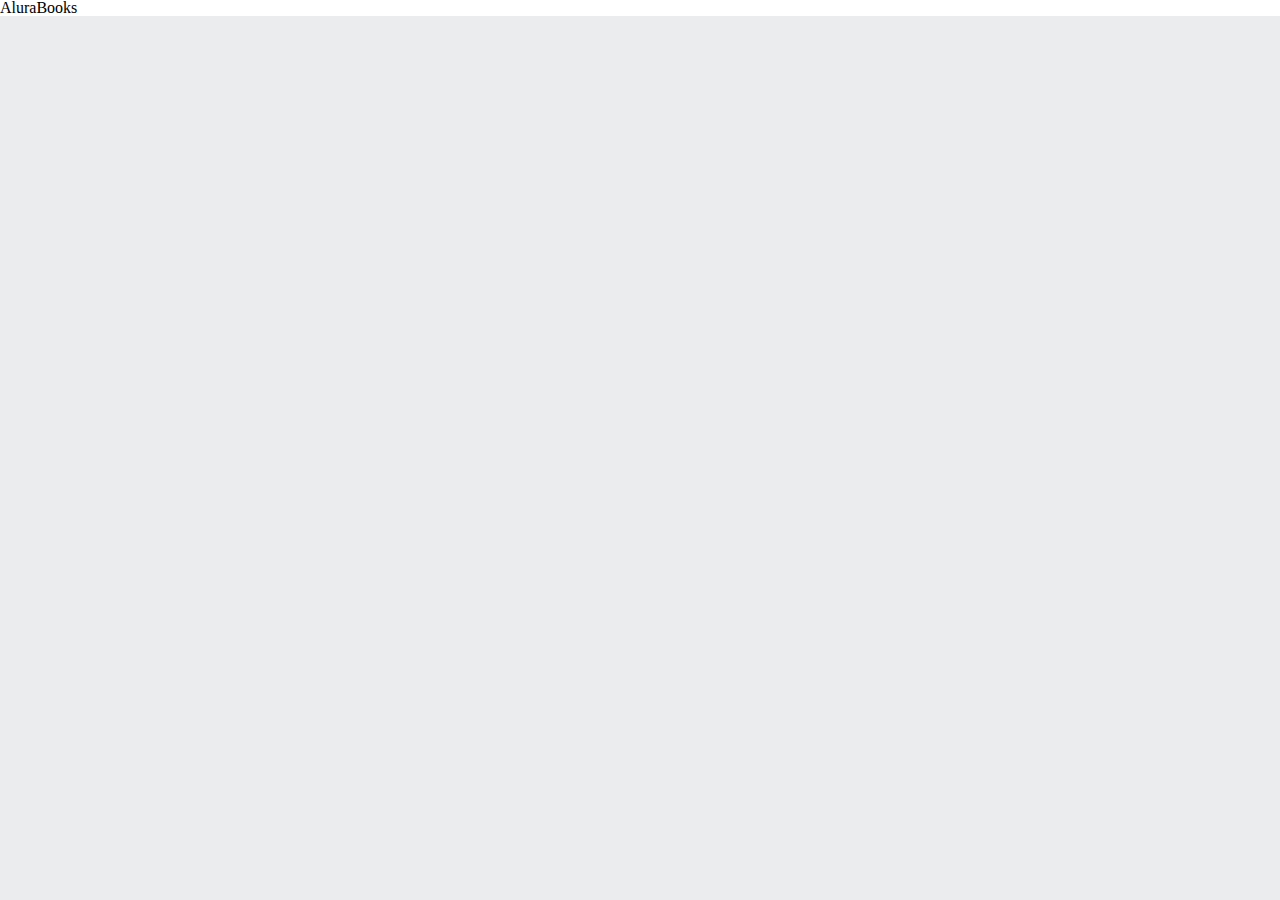
<file: Tua irmã, aquela gorda/index.html>
<!DOCTYPE html>
<html lang="en">
<head>
    <meta charset="UTF-8">
    <meta name="viewport" content="width=device-width, initial-scale=1.0">
    <title>AluraBooks</title>
    <link rel="stylesheet" href="reset.css">
    <link rel="stylesheet" href="style.css">
</head>

<body>

    <h1>AluraBooks</h1>

</body>
</html>
</file>
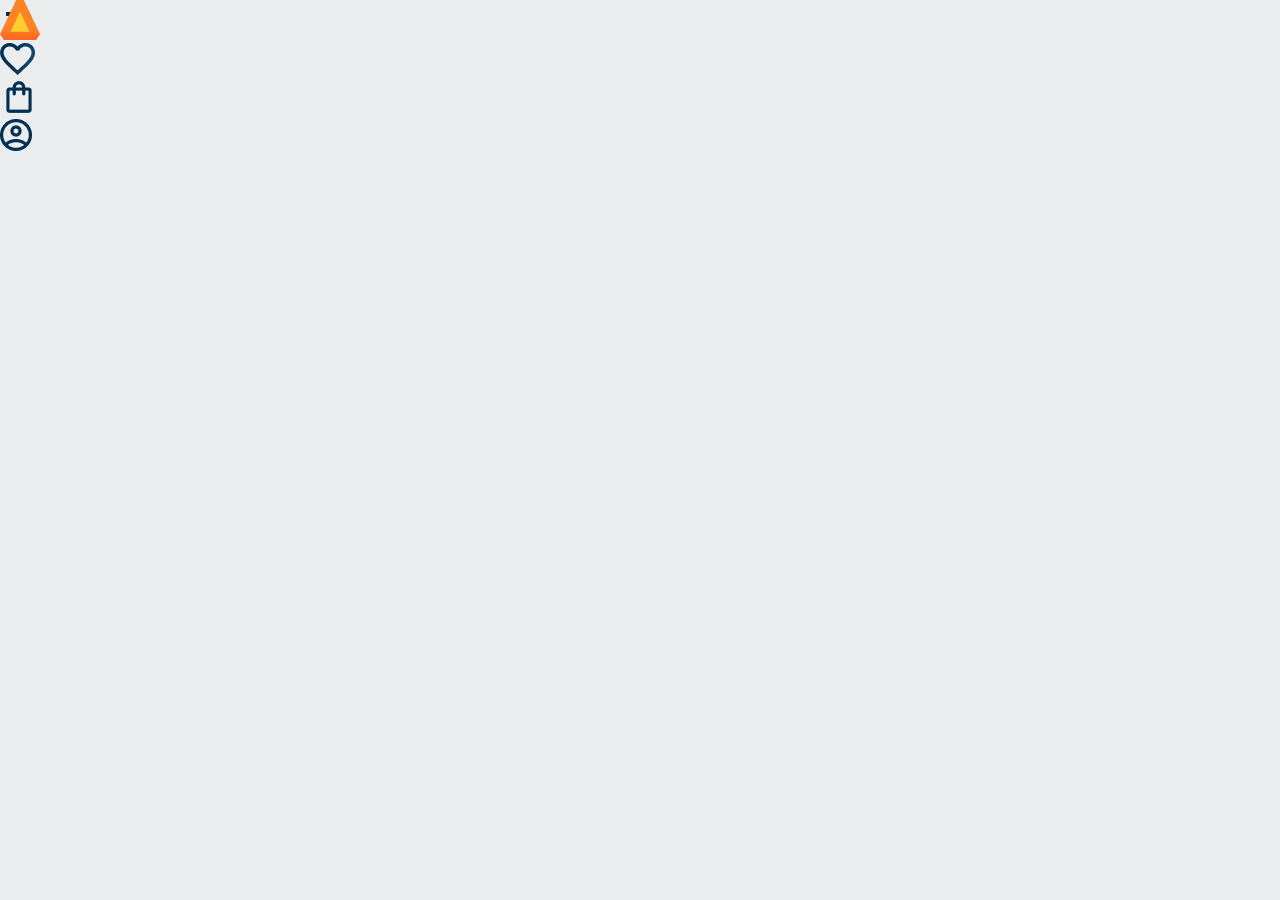
<file: Tua-irma-main/Tua-irma-main/Tua irmã, aquela gorda/index.html>
<!DOCTYPE html>
<html lang="en">

<head>

    <meta charset="UTF-8">
    <meta name="viewport" content="width=device-width, initial-scale=1.0">
    <title>AluraBooks</title>
    <link rel="stylesheet" href="reset.css">
    <link rel="stylesheet" href="style.css">

</head>

<body>

    <header class="Cabeçalho-da-tua-irmã">
    
        <span class="cabeçalho-do-burgão">

    <img src="Imagens/Logo.png" alt="Logo-do-site"></a>
    <a href="#"><img class="favoritos" src="Imagens/Coração-Kawaii-Mto-Poggers.png" alt="Favorites"></a>
    <a href="#"><img class="Sacola" src="Imagens/Sacola.png" alt="Meu-saco"></a>
    <a href="#"><img class="Foto" src="Imagens/Foto-da-Tua-Irmã.png" alt="Aquela-gorda"></a>
        
        </span>
    
    </header>

</body>
</html>
</file>
<file: Tua irmã, aquela gorda/style.css>
:root {--cor-de-fundo:#EBECEE;  }

body {background-color: var(--cor-de-fundo);    }

h1 {background-color: white;}
</file>
<file: Tua-irma-main/Tua-irma-main/Tua irmã, aquela gorda/style.css>
@import url(Styles/header.css);

:root {--cor-de-fundo:#EBECEE;  }

body {background-color: var(--cor-de-fundo);}

h1 {background-color: white;}
</file>
